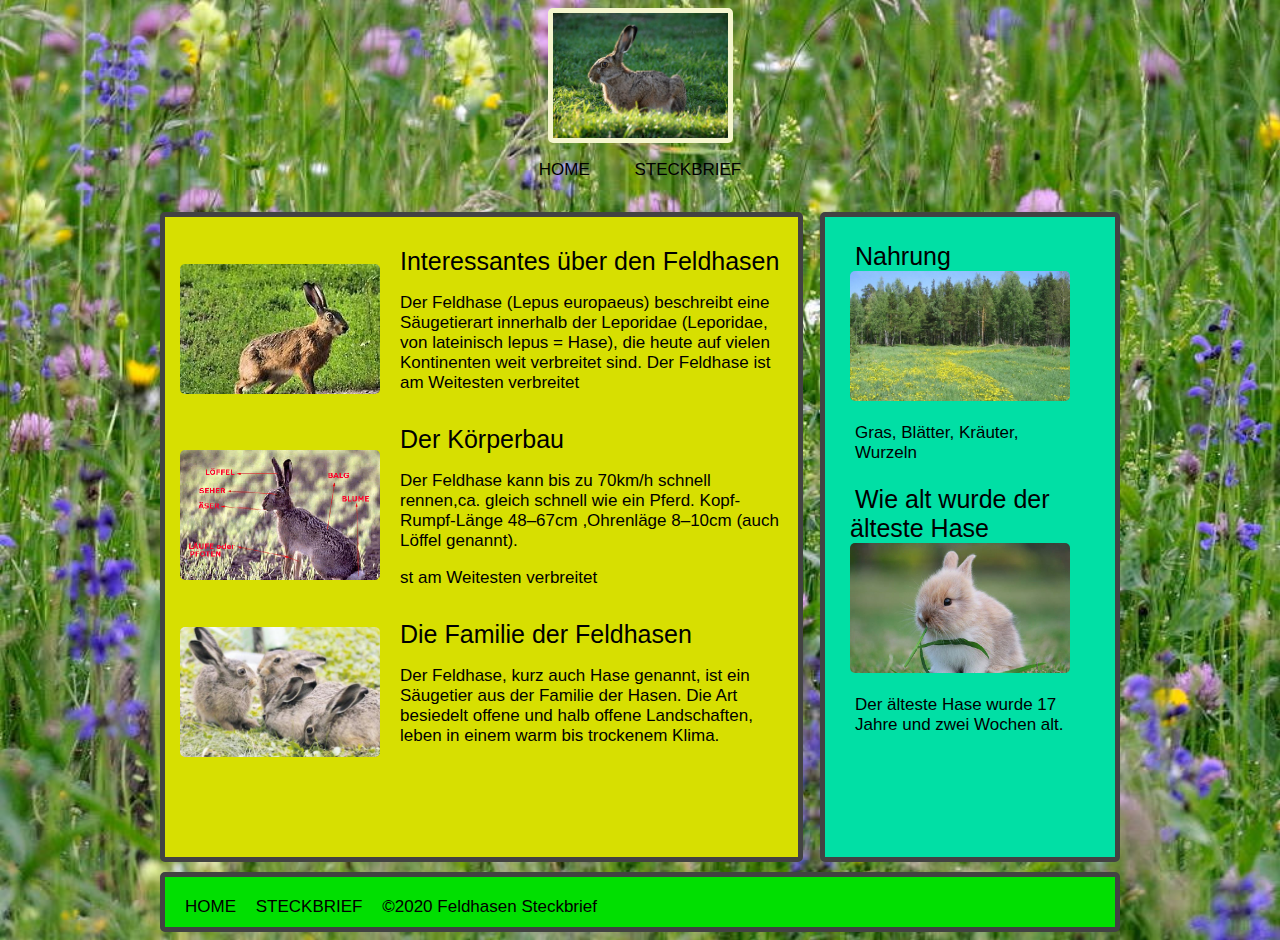
<file: index.html>
﻿<!DOCTYPE html>

<html>
    
	<head>
	   <link rel="stylesheet" href="style.css" type="text/css">
	   <title>HTML HOME</title>
	   <meta charset ="utf-8">
	</head>
	
	<body>
	     <div id="wrapper">
			    <div id="bild-feldhase"></div>  
			 <nav>
			    <ul>
				   <li><a href="index.html">HOME</a></li>
				   <li><a href="Über.html">STECKBRIEF</a></li>
				</ul>			    
			
			  </nav>
			 
			<section>
			    <div class="article">
					<div id="bild-uber-hase" class="article-image"></div>
					<div>
						<a href ="#">Interessantes über den Feldhasen</a>
						<p>Der Feldhase (Lepus europaeus) beschreibt eine Säugetierart innerhalb der Leporidae
						(Leporidae, von lateinisch lepus = Hase), die heute auf vielen Kontinenten weit verbreitet sind.  Der Feldhase ist am 
						Weitesten verbreitet</p>
					</div>
			    </div>
			    <div class="article">
				    <div id="körper_über" class="article-image"></div> 
					<div>
						<a href ="#">Der Körperbau</a>
						<p>Der Feldhase kann bis zu 70km/h schnell rennen,ca. gleich schnell wie ein Pferd.
						Kopf-Rumpf-Länge 48–67cm ,Ohrenläge 8–10cm (auch Löffel genannt).</p>st am 
						Weitesten verbreitet</p>
					</div>
			    </div>
				<div class="article">
				    <div id="familie_der" class="article-image"></div>
					<div>
                        <a href ="#">Die Familie der Feldhasen</a>
						<p>Der Feldhase, kurz auch Hase genannt, ist ein Säugetier aus der Familie der Hasen. 
						Die Art besiedelt offene und halb offene Landschaften, leben in einem warm bis trockenem Klima.</p>
					</div>
			    </div>
			</section>
			<aside>
			    <div class="sidebar">
				    <a href="#">Nahrung</a>
					<div id="Narung" class="article-image"></div>
					<p> Gras, Blätter, Kräuter, Wurzeln</p>
				</div>
				<div class="sidebar">
				    <a href="#">Wie alt wurde der älteste Hase</a>
				    <div id="ältestehase" class="article-image"></div> 
					<p>Der älteste Hase wurde 17 Jahre und zwei Wochen alt.</p>
				</div>
			</aside>
			<footer>
			    <ul>
				   <li><a href="index.html">HOME</a></li>
				   <li><a href="Über.html">STECKBRIEF</a></li>
					<li>&copy;2020 Feldhasen Steckbrief</li>
				</ul>
			</footer>
		 </div>
	</body>
 
</html>
</file>
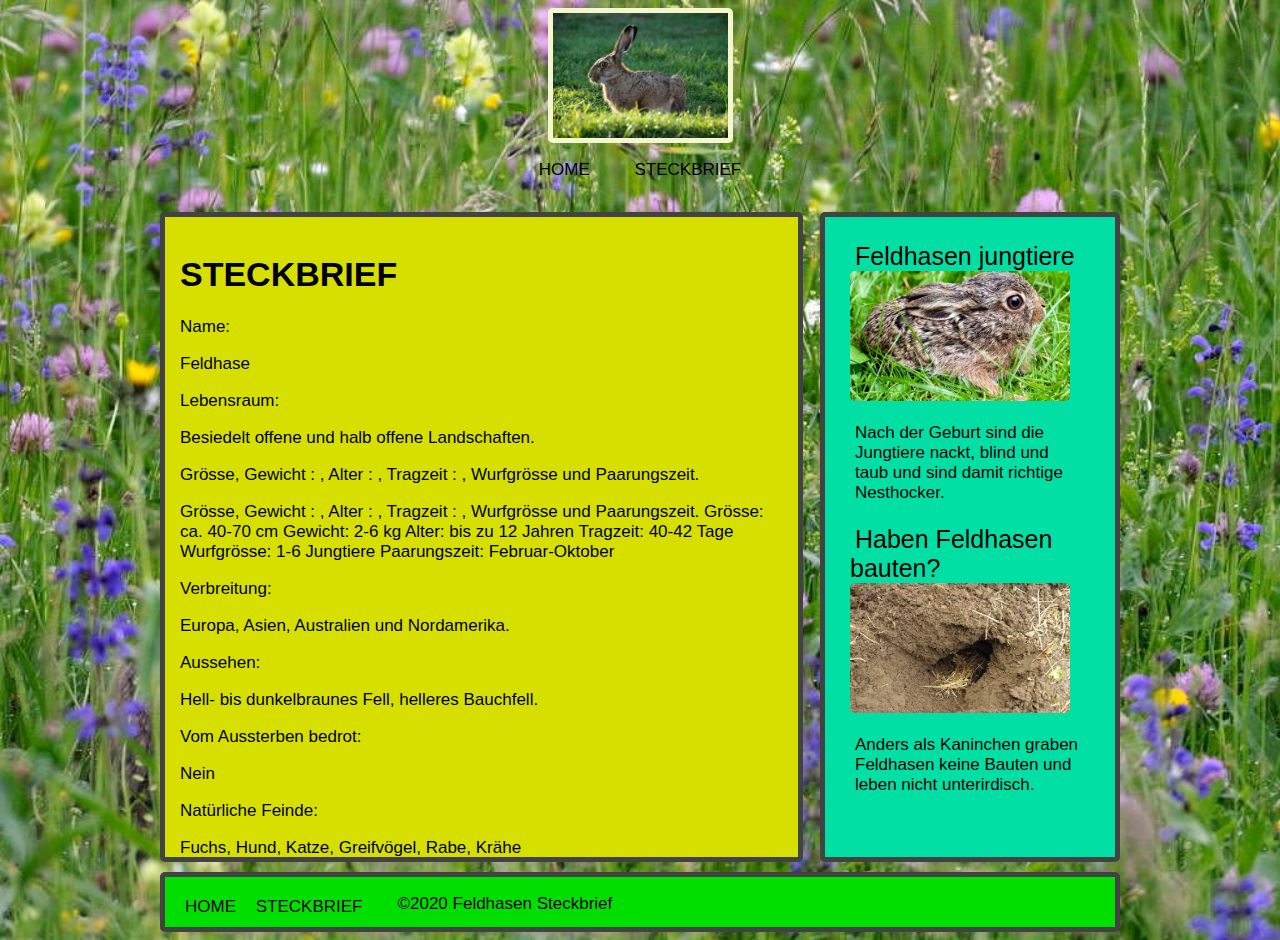
<file: über.html>
﻿<!DOCTYPE html>

<html>
    
	<head>
	   <link rel="stylesheet" href="style.css" type="text/css">
	   <title>HTML STECKBRIEF</title>
	   <meta charset ="utf-8">
	</head>
	
	<body>
	     <div id="wrapper">
		        <div id="bild-feldhase" ></div>
			 <nav>
			    <ul>
				   <li><a href="index.html">HOME</a></li>
				   <li>STECKBRIEF</li>
				</ul>			    
			
			  </nav>
			 
			<section>
			    <div id="STECKBRIEF">
				    <h1>STECKBRIEF</h1>
					<a>Name:</a>
					<p>Feldhase</p>
					<a>Lebensraum:</a>
					<p>Besiedelt offene und halb offene Landschaften.</p>
					<a>Grösse, Gewicht : , Alter : , Tragzeit : , Wurfgrösse und Paarungszeit.</a>
					<p>Grösse, Gewicht : , Alter : , Tragzeit : , Wurfgrösse und Paarungszeit.
					  Grösse: ca. 40-70 cm Gewicht: 2-6 kg Alter: bis zu 12 Jahren Tragzeit: 40-42 Tage Wurfgrösse:
					  1-6 Jungtiere Paarungszeit: Februar-Oktober</p>
					<a>Verbreitung:</a>
					<p>Europa, Asien, Australien und Nordamerika.</p>
					<a>Aussehen:</a>
					<p>Hell- bis dunkelbraunes Fell, helleres Bauchfell.</p>
					<a>Vom Aussterben bedrot:</a>
					<p>Nein</p>
					<a>Natürliche Feinde:</a>
                    <p>Fuchs, Hund, Katze, Greifvögel, Rabe, Krähe</p>
                </div>
			</section>
			<aside>
			    <div class="sidebar">
				    <a href="#">Feldhasen jungtiere</a>
				    <div id="jungerfeldhase" class="article-image"></div>
					<p>Nach der Geburt sind die Jungtiere nackt, blind und taub und sind damit richtige Nesthocker.</p>
				</div>
				<div class="sidebar">
				    <a href="#">Haben Feldhasen bauten?</a>
				    <div id="hasen_bauten" class="article-image"></div>
					<p>Anders als Kaninchen graben Feldhasen keine Bauten und leben nicht unterirdisch.</p>
				</div>
			</aside>
			
			<footer>
			    <ul>
				   <li><a href="index.html">HOME</a></li>
				   <li><a href="STECKBRIEF.html">STECKBRIEF</a></li>
				</ul>
				<p><a href="#">&copy;2020 Feldhasen Steckbrief</a></p>
			</footer>
		 </div>
	</body>
 
</html>
</file>
<file: style.css>
#wrapper{
	width: 960px;
	margin-right: auto;
	margin-left: auto;
    font-size: 17px;
	font-family: arial, sans-serif;
}

body{
	background-image: url("bilder/hintergrund.jpg");
	background-size: cover;
}

header{
    padding-top: 10px;
    padding-bottom: 10px;
    height: 50px;
    text-align: center;
}

nav{
	text-align: center;
}

nav li{
	list-style-type: none;
}

nav li {
	display: inline;
	margin-right: 40px;

}

a {
	text-decoration: none;
	color: #000000;

}

section{
	width: 603px;
	height: 610px;
	float: left;
	padding: 15px;
	margin-top: 15px;
	margin-right: 15px;  
	background-color: #D7DF01;
	border: 5px solid #424242;
	border-radius: 5px;
	margin-bottom: 10px;
}


.article {
	margin-top: 15px;
	margin-bottom: 10px;
	display: flex;
	align-items: center;
}

.article a{
	font-size: 25px;
}

aside{
    width: 240px;
	height: 590px;
    float: right;
    padding: 25px;
    margin-top: 15px;
	background-color: #01DFA5;
	border: 5px solid #424242;
	border-radius: 5px;
	margin-bottom: 10px;

}



.sidebar img {
	padding: 5px;
	margin-top: 15px;
	border: 5px solid #DEDCD9;
	border-radius: 5px;
}

.sidebar a {
    font-size: 25px;
    padding: 5px;
}

 .sidebar p {
	padding: 5px;
 }

footer{
	background-color: #01DF01;
	border: 5px solid #424242;
	border-radius: 5px;
	clear: both;
	height: 50px;
}

footer ul{
    float: left;
	list-style: none;
	padding: 0px;
	margin: 20px;
}

footer li {
	margin-right: 15px;
	display: inline;
}

#ÜBER{
	margin: 15px;
}

#ÜBER h1 {
	margin:#FF00BF;
	padding-bottom: 10px;
}

 #bild-feldhase  {
    margin-left: auto;
	margin-right: auto;
	width: 175px;
	height: 125px;
	background: url("bilder/bild-feldhase.jpg");
	background-size: cover;
	border: 5px solid #F5F6CE;
	border-radius: 5px;
}

#Narung {
	background-image: url("bilder/Narung.jpg");
}

#körper_über {
	background-image: url("bilder/körper_über.gif");
}

#familie_der {
	background-image: url("bilder/familie_der.jpg");
}

#bild-uber-hase {
	background-image: url("bilder/bild-uber-hase.jpg");
}

#ältestehase {
    background-image: url("bilder/ältestehase.jpg");
}

#jungerfeldhase {
	background-image: url("bilder/jungerfeldhase.jpg");
}

#hasen_bauten {
    background-image: url("bilder/hasen_bauten.jpg");
}

.article-image {
	min-width: 200px;
	height: 130px;
	background-size: cover;
	border-radius: 5px;
	margin-right: 20px;
}
</file>
